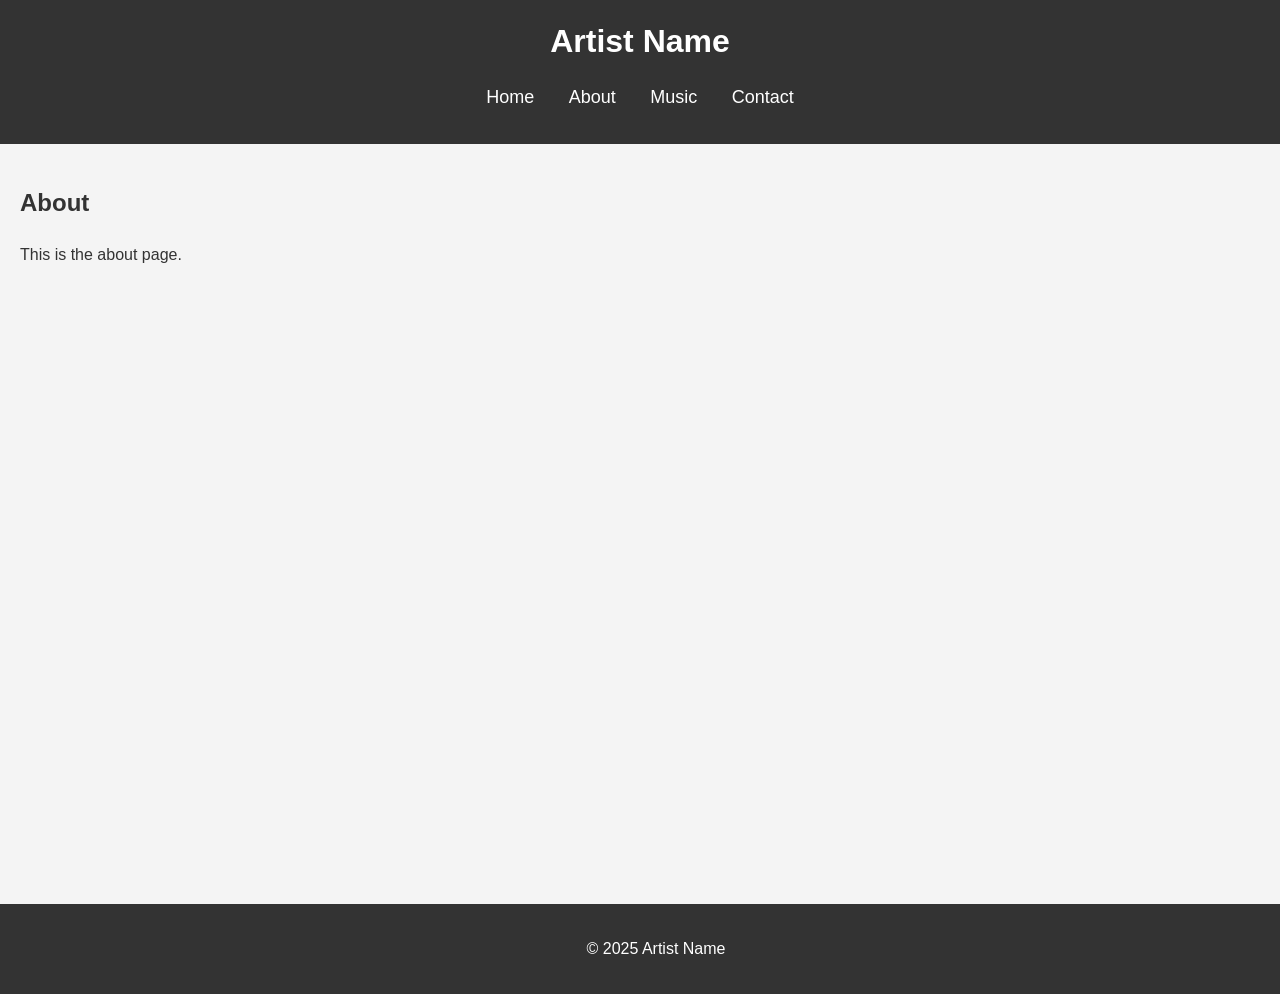
<file: about.html>
<!DOCTYPE html>
<html lang="en">
<head>
    <meta charset="UTF-8">
    <meta name="viewport" content="width=device-width, initial-scale=1.0">
    <title>About - Independent Artist</title>
    <link rel="stylesheet" href="styles/style.css">
</head>
<body>
    <header>
        <h1>Artist Name</h1>
        <nav>
            <ul>
                <li><a href="index.html">Home</a></li>
                <li><a href="about.html">About</a></li>
                <li><a href="music.html">Music</a></li>
                <li><a href="contact.html">Contact</a></li>
            </ul>
        </nav>
    </header>
    <main>
        <h2>About</h2>
        <p>This is the about page.</p>
    </main>
    <footer>
        <p>&copy; 2025 Artist Name</p>
    </footer>
</body>
</html>
</file>
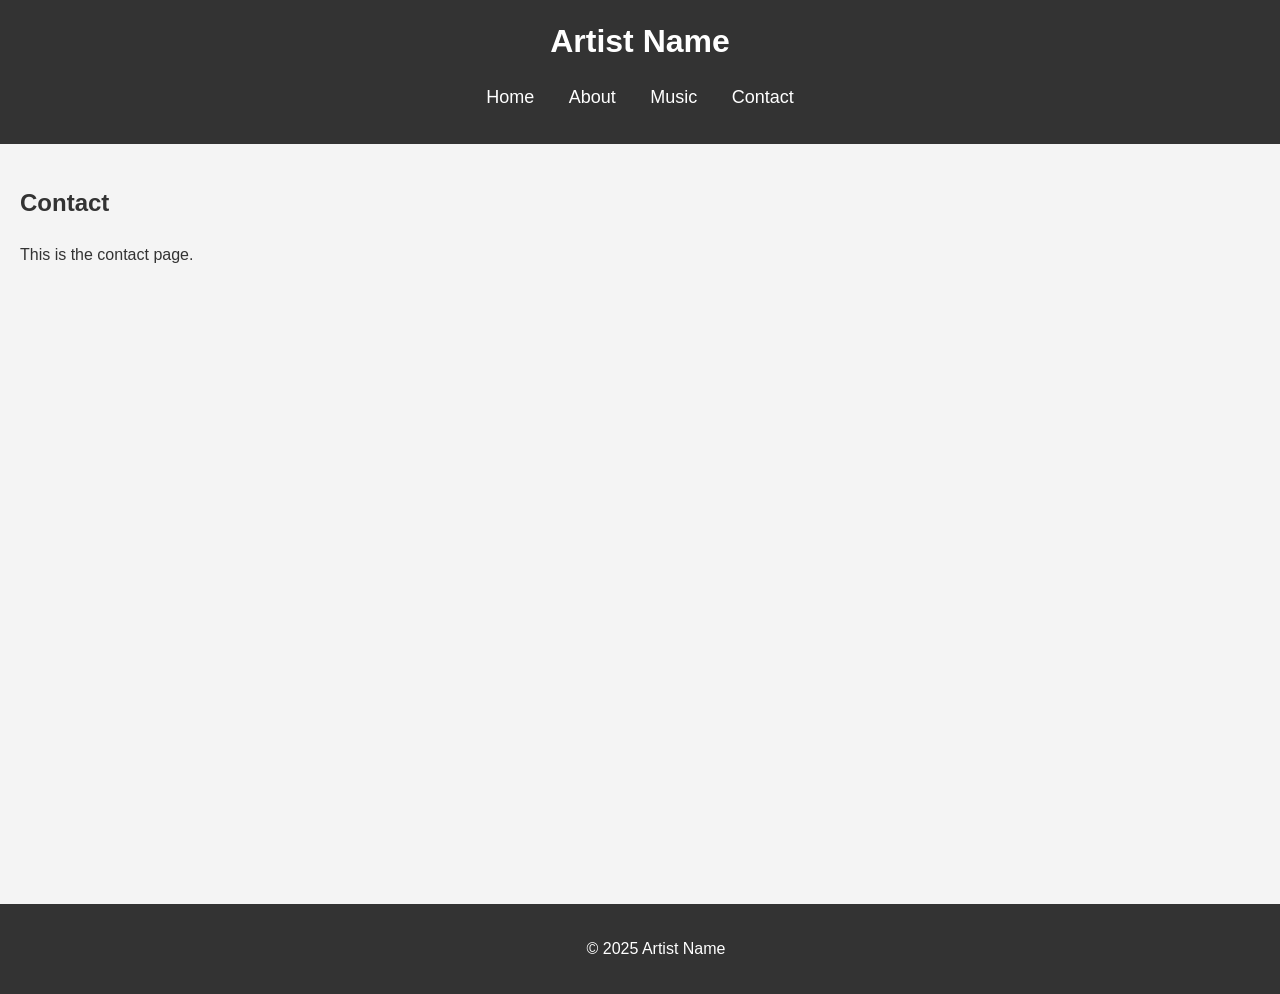
<file: contact.html>
<!DOCTYPE html>
<html lang="en">
<head>
    <meta charset="UTF-8">
    <meta name="viewport" content="width=device-width, initial-scale=1.0">
    <title>Contact - Independent Artist</title>
    <link rel="stylesheet" href="styles/style.css">
</head>
<body>
    <header>
        <h1>Artist Name</h1>
        <nav>
            <ul>
                <li><a href="index.html">Home</a></li>
                <li><a href="about.html">About</a></li>
                <li><a href="music.html">Music</a></li>
                <li><a href="contact.html">Contact</a></li>
            </ul>
        </nav>
    </header>
    <main>
        <h2>Contact</h2>
        <p>This is the contact page.</p>
    </main>
    <footer>
        <p>&copy; 2025 Artist Name</p>
    </footer>
</body>
</html>
</file>
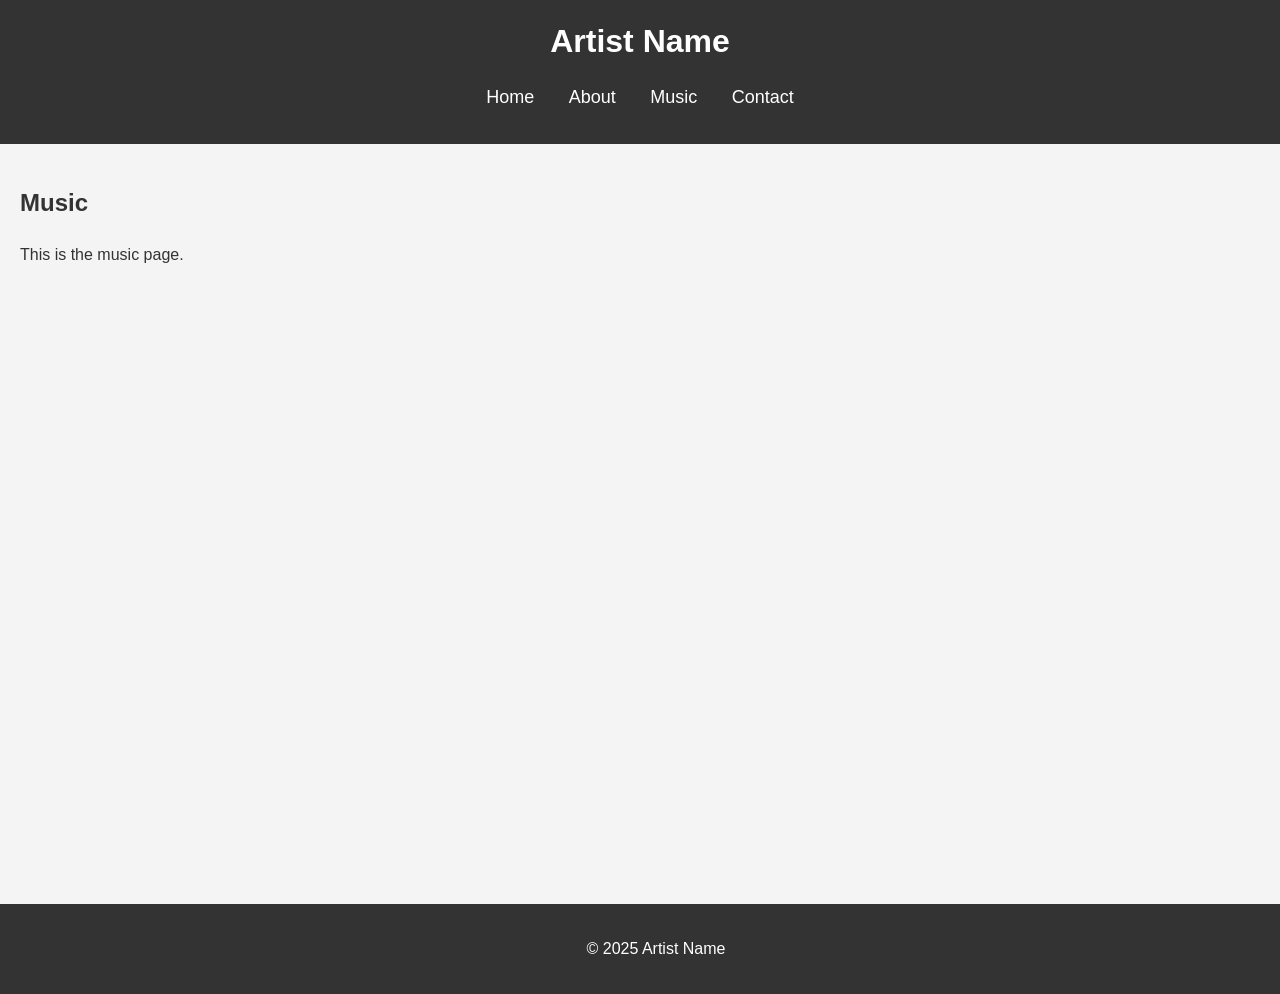
<file: music.html>
<!DOCTYPE html>
<html lang="en">
<head>
    <meta charset="UTF-8">
    <meta name="viewport" content="width=device-width, initial-scale=1.0">
    <title>Music - Independent Artist</title>
    <link rel="stylesheet" href="styles/style.css">
</head>
<body>
    <header>
        <h1>Artist Name</h1>
        <nav>
            <ul>
                <li><a href="index.html">Home</a></li>
                <li><a href="about.html">About</a></li>
                <li><a href="music.html">Music</a></li>
                <li><a href="contact.html">Contact</a></li>
            </ul>
        </nav>
    </header>
    <main>
        <h2>Music</h2>
        <p>This is the music page.</p>
    </main>
    <footer>
        <p>&copy; 2025 Artist Name</p>
    </footer>
</body>
</html>
</file>
<file: styles/style.css>
/* Basic styles for the website */
body {
    font-family: 'Segoe UI', Tahoma, Geneva, Verdana, sans-serif;
    line-height: 1.6;
    margin: 0;
    padding: 0;
    background: #f4f4f4;
    color: #333;
}

header {
    background-color: #333;
    color: white;
    padding: 1rem 0;
    text-align: center;
}

header h1 {
    margin: 0;
}

nav ul {
    padding: 0;
    list-style: none;
}

nav ul li {
    display: inline;
    margin: 0 15px;
}

nav a {
    color: white;
    text-decoration: none;
    font-size: 18px;
}

nav a:hover {
    color: #ddd;
}

main {
    padding: 20px;
    min-height: 80vh; /* ensure footer is pushed down */
}

footer {
    background-color: #333;
    color: white;
    text-align: center;
    padding: 1rem;
    width: 100%;
}

img {
    max-width: 100%;
    height: auto;
    display: block;
    margin: 20px auto;
}
</file>
